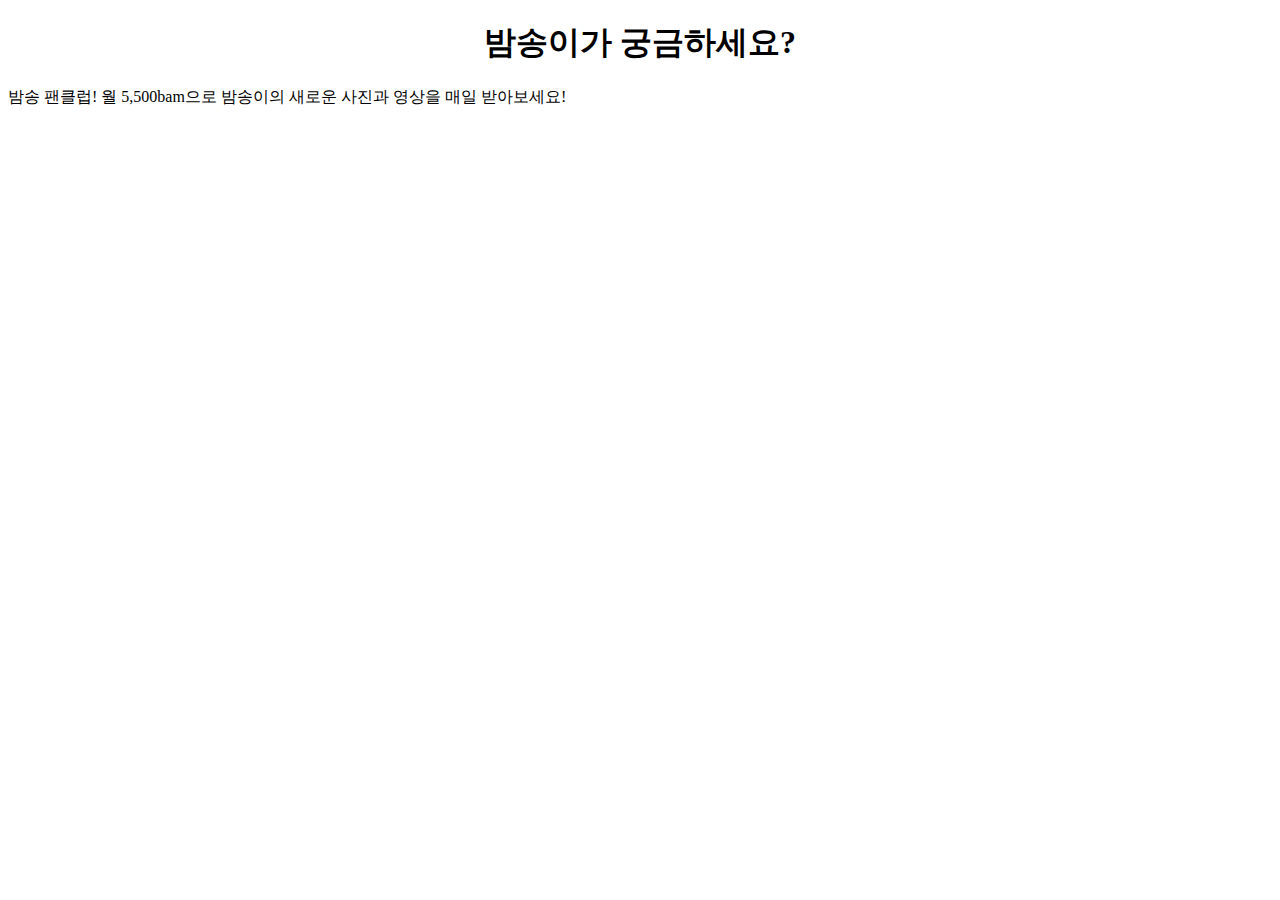
<file: box.html>
<!DOCTYPE html>
<html>
    <head>
        <title></title>
        <style>
            h1 {text-align: center;}
        </style>
    </head>
    <body>
        <h1>밤송이가 궁금하세요?</h1>
        밤송 팬클럽! 월 5,500bam으로 밤송이의 새로운 사진과 영상을 매일 받아보세요!
    </body>
</html>
</file>
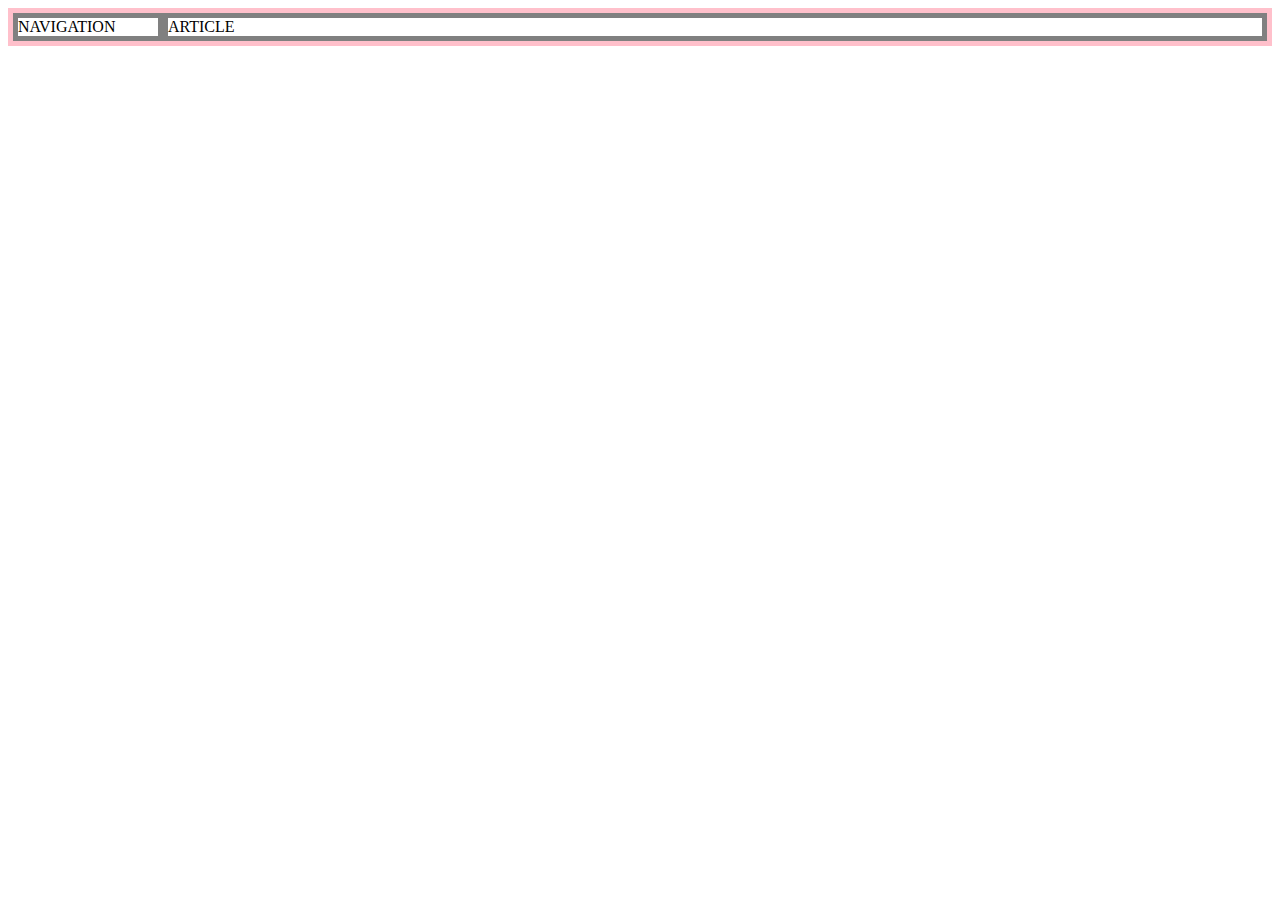
<file: grid.html>
<!DOCTYPE html>
<html>
    <head>
        <title></title>
        <style>
        #grid {border: 5px solid pink; display: grid;}
        div {border: 5px solid gray; grid-template-columns: 150px 1fr;}
        </style>
    </head>
    <body>
        <div id="grid">
            <div>NAVIGATION</div>
            <div>ARTICLE</div>
        </div>
    </body>
</html>
</file>
